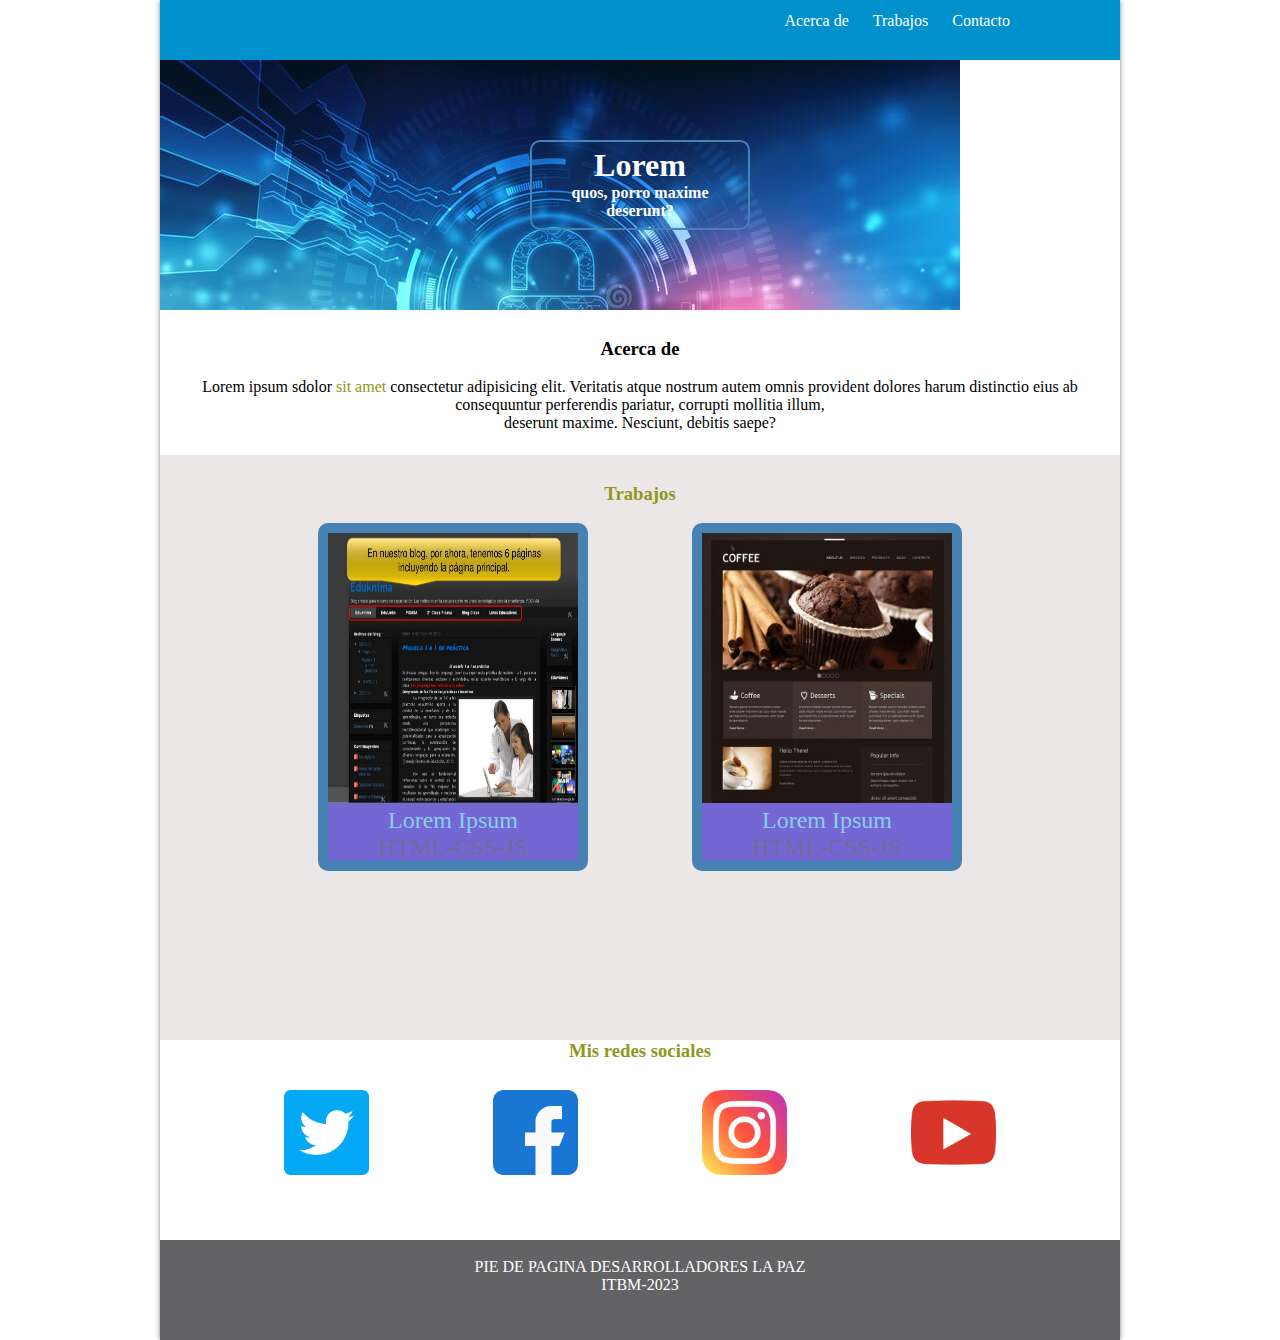
<file: index.html>
<!DOCTYPE html>
<html lang="en">
<head>
    <meta charset="UTF-8">
    <meta http-equiv="X-UA-Compatible" content="IE=edge">
    <meta name="viewport" content="width=device-width, initial-scale=1.0">
    <title>MIS INICIOS EN PROGRAMACION WEB I</title>
    <link rel="stylesheet" href="css/estilos.css">
</head>
<body>
    <div id="contenedor">
        <nav class="menu">
            <ul class="bot">
                <li class="botonu">Acerca de</li>
                <li class="botond">Trabajos</li>
                <li class="botont">Contacto</li>
            </ul>
        </nav>
        <header class="cabecera">  
                <ul>
                    <li>
                        <h3>Lorem</h3><h4> quos, porro maxime deserunt? </h4>
                    </li>
                </ul>       
        </header>

        <aside class="acerca-de">  <!--clase lat1 -->
            <br />
            <h3>Acerca de</h3>
            <br />            
                Lorem ipsum sdolor <span>sit amet </span>consectetur adipisicing elit. Veritatis atque nostrum autem omnis provident dolores harum distinctio eius ab consequuntur perferendis pariatur, corrupti mollitia illum,<br>
                 deserunt maxime. Nesciunt, debitis saepe?            
        </aside>

        <main class="principal">
        <section class="trabajos">
            <br />
          <h3>Trabajos</h3>
            <br />
            <div class="caja1">
                <figure>
                    <img src="img/blog.jpg" alt="" width="250px" height="270px">
                    <figcaption>Lorem Ipsum</figcaption>
                    <p>HTML-CSS-JS</p>
                </figure>
            </div>
            <div class="caja1">
                <figure>
                    <img src="img/cafe.jpg" alt="" width="250px" height="270px">
                    <figcaption>Lorem Ipsum</figcaption>
                    <p>HTML-CSS-JS</p>
                </figure>
            </div>
            </section>
        </main>
<!-- clase lat2 -->
            <aside  class="redes">
                <h3>Mis redes sociales</h3><br>                
                <section class="trabajos2">
                    <div class="icono">
                        <figure>
                            <img src="img/gorjeo.png" alt="" width="85px" height="85px">
                        </figure>
                    </div>
                    <div class="icono">
                        <figure>
                            <img src="img/facebook.png" alt="" width="85px" height="85px">
                        </figure>
                    </div>
                    <div class="icono">
                        <figure>
                            <img src="img/instagram.png" alt="" width="85px" height="85px">
                        </figure>
                    </div>
                    <div class="icono">
                        <figure>
                            <img src="img/youtube.png" alt="" width="85px" height="85px">
                        </figure>
                    </div>
                </section>  
           </aside>   
           
        <footer class="pie">
            <br />
             PIE DE PAGINA DESARROLLADORES LA PAZ <br>
             ITBM-2023
        </footer>
    </div>

</body>
</html>
</file>
<file: css/estilos.css>
:root{
    --anchoContenedor:960px;
    --anchoPrincipal:700px;
    --margenX:10px;
    --margenY:10px;
}

*{  
    margin: 0px;
    padding: 0px;
    box-sizing: border-box;
    color: rgb(143, 151, 32);
}
#contenedor{
    width: var(--anchoContenedor);
    box-shadow: 0px 0px 5px gray;
    margin: 0px auto;
}
.menu{
    background-color: #0091CC;
    height: 60px;
    text-align: right;
    line-height: 40px; 
    padding-right: 100px ;      
}
.menu ul{
    list-style: none;
}
.menu ul li{
    display: inline-block;
    padding: 5px 10px;
    border-radius: 2px;
    color: white;
    line-height: normal;
    vertical-align: middle;
}
.menu ul li:hover{
    box-shadow: 0px 5px 0px whitesmoke; 
    box-shadow: 0px 0px 5px rgba(14, 14, 216, 0.876);
    cursor: pointer;
}
.botonu{
    margin-left: 300px;
}


.cabecera{
    background-image: url(../img/img3.jpg);
    height: 250px;
    /* width: 980px; */
    background-repeat: no-repeat;
    margin-bottom: var(--margenY);
    padding: 10px;
    display: flex;
    align-items: center;
    justify-content: center;
 }
    
.cabecera ul li{
display: inline-block;
width: 220px;
height: 90px;
padding: 5px 10px;
border-radius: 10px;
color: #198ed1;
margin: 0px auto;
border: 2px solid steelblue;
text-align: center;
line-height: normal;
}
.cabecera ul li h3{
   font-size: 2rem;   
    color: rgb(255, 255, 255);
}
.cabecera ul li h4{
   color: #FFFFFF;
}
/*  over cuando el raton esta encima de lc*/
.cabecera ul li:hover{
    box-shadow: 0px 0px 5px #f6e7e7;
    border-bottom: 10px black;
    cursor: pointer;
}
.acerca-de {
    background-color: #FFFFFF;
    height: 150px;
    width: calc(var(--anchoContenedor));
    float: left;
    color: #000;
    text-align: center;
    line-height: normal;
}
.acerca-de h3{
    color: #000;
}
.acerca-de h2{
    color: #0091CC;
}
.redes{
    background-color: #ffffff;
    height: 200px;
    width: calc(var(--anchoContenedor));
    float: left;
    text-align: center;
    line-height: normal;
} 
.redes .icono :hover{
    cursor: pointer;
}
.principal{
    height: 550px;
    width: var(--anchoContenedor);
    float: left;
    margin-top: var(--margenX);
    margin-bottom: var(--margenY);
    display: flex;
    justify-content: center;
    align-items: center;
}
.pie{
    background-color: rgba(13, 13, 15, 0.644);
    height: 100px;
    clear: both;
    width: calc(var(--anchoContenedor));
    text-align: center;
    line-height: normal;
    color: white;
}

section.trabajos{
    height: 600px;
    width: var(--anchoContenedor);
    margin-top: var(--margenX);
    margin-bottom: var(--margenY);
    padding: var(--margenX);
    background-color: rgb(243, 240, 240);
    text-align: center;
    padding: 0px;
}
.trabajos .caja1{
    border: 10px solid steelblue;
    display: inline-block;
    margin: 0px 50px 0px 50px;
    border-radius: 10px;
}
.trabajos .caja1 figure figcaption{
    font-size: 1.5em;
    color: skyblue;
    text-align: center;
    
}
.trabajos .caja1 figure p{
    font-size: 1.5em;
    color: rgba(111, 110, 110, 0.564);
    text-align: center;
}
.caja1{
    background-color: rgb(116, 103, 212);
}
section.trabajos{
    height: 600px;
    width: var(--anchoContenedor);
    margin-top: var(--margenX);
    margin-bottom: var(--margenY);
    padding: var(--margenX);
    background-color: rgb(236, 231, 231);
    text-align: center;
}
.trabajos2 .icono{
    border: 10px solid rgb(255, 255, 255);
    display: inline-block;
    margin: 0px 50px 0px 50px;
    border-radius: 50px;
    
    
}
</file>
